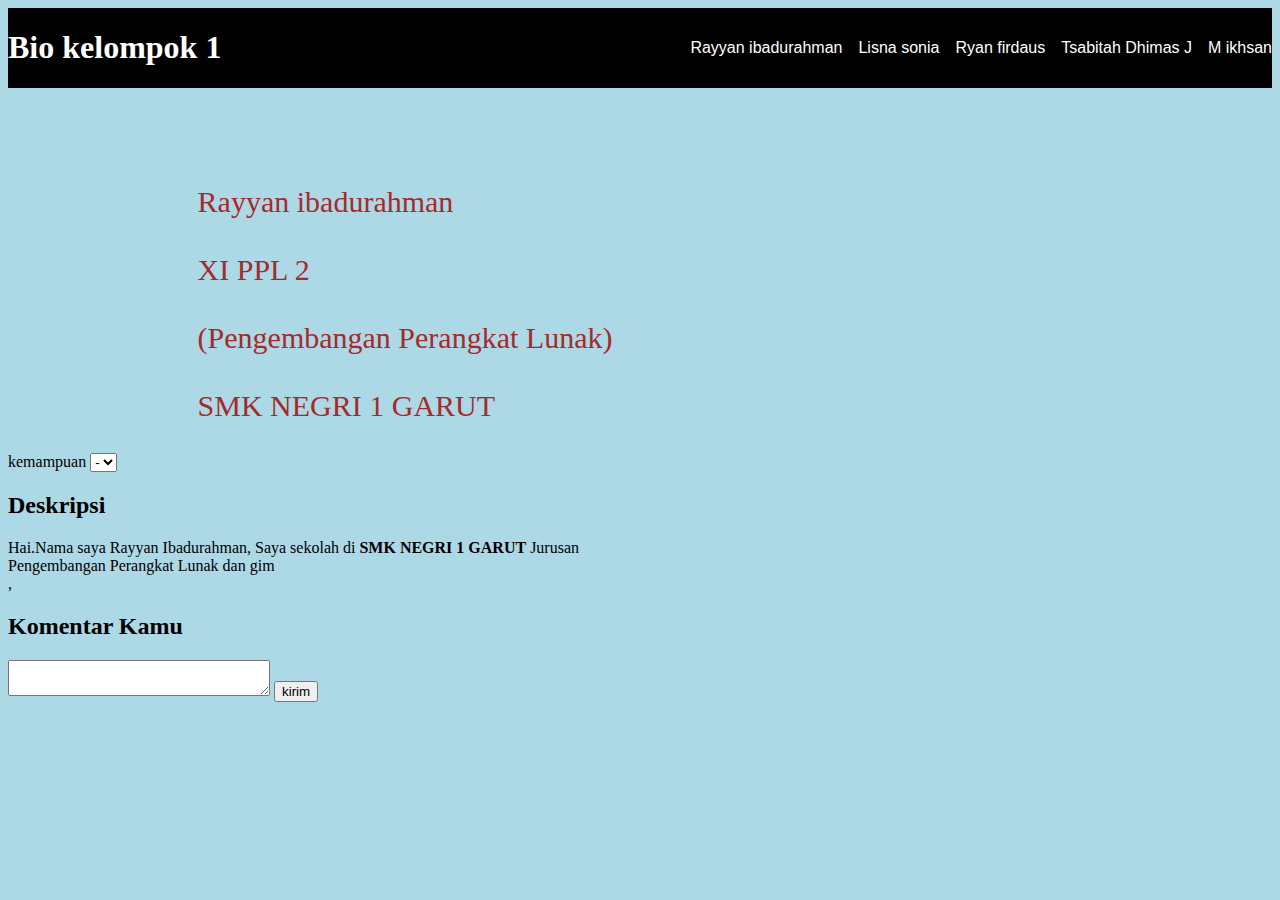
<file: index.html>
<!DOCTYPE html>
<html lang="en">
<head>
    <meta charset="UTF-8">
    <meta name="viewport" content="width=device-width, initial-scale=1.0">
    <title>Biodata kelompok 1</title>
    <link rel="stylesheet" href="wkwk.css">
</head>
<body>
   <div class="container">
   <nav class="wrapper">
    <h1>Bio kelompok 1</h1>
<ul>
    <li><a href="index.html">Rayyan ibadurahman</a></li>
    <li><a href="lisna.html">Lisna sonia</a></li>
    <li><a href="ryan.html">Ryan firdaus</a></li>
    <li><a href="tsabit.html">Tsabitah Dhimas J</a></li>
    <li><a href="ihsan.html">M ikhsan</a></li>
</ul>
   </nav>
   </div>
 <p>
    <br>Rayyan ibadurahman <br>
        <br> XI PPL 2 <br>
<br>(Pengembangan Perangkat Lunak) <br>
    
   <br> SMK NEGRI 1 GARUT <br>
 </p>

 <p2>kemampuan</p2>
 <select name="kemampuan" >
     <option value="-">-</option>
     <option value="-">-</option>
     <option value="-">-</option>
     <option value="-">-</option>
 </select>


 <h2>Deskripsi</h2>
 <ph>Hai.Nama saya Rayyan Ibadurahman, Saya sekolah di <b>SMK NEGRI 1 GARUT</b> Jurusan <br>Pengembangan Perangkat Lunak dan gim <br>,</ph>

<h2>Komentar Kamu</h2>
 <textarea name="coment" id="komentar" cols="30">
    
 </textarea>
 
 <button type="submit" id="komentar">kirim</button>
</body>
</html>
</file>
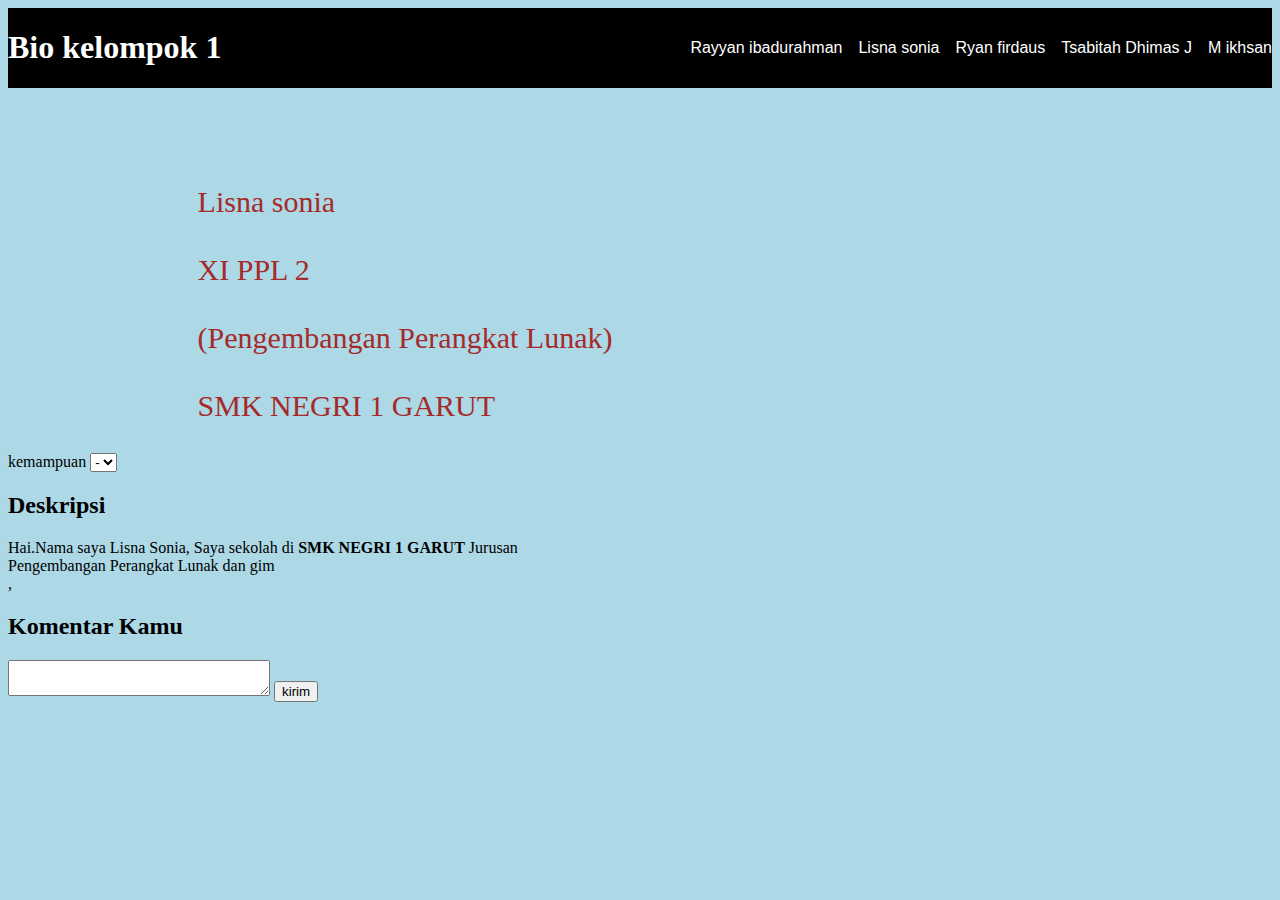
<file: lisna.html>
<!DOCTYPE html>
<html lang="en">
<head>
    <meta charset="UTF-8">
    <meta name="viewport" content="width=device-width, initial-scale=1.0">
    <title>Biodata kelompok 1</title>
    <link rel="stylesheet" href="wkwk.css">
</head>
<body>
   <div class="container">
   <nav class="wrapper">
    <h1>Bio kelompok 1</h1>
<ul>
    <li><a href="index.html">Rayyan ibadurahman</a></li>
    <li><a href="lisna.html">Lisna sonia</a></li>
    <li><a href="ryan.html">Ryan firdaus</a></li>
    <li><a href="tsabit.html">Tsabitah Dhimas J</a></li>
    <li><a href="ihsan.html">M ikhsan</a></li>
</ul>
   </nav>
   </div>
 <p>
       <br>Lisna sonia <br>
        <br> XI PPL 2 <br>
<br>(Pengembangan Perangkat Lunak) <br>
    
   <br> SMK NEGRI 1 GARUT <br>
 </p>

 <p2>kemampuan</p2>
 <select name="kemampuan" >
     <option value="-">-</option>
     <option value="-">-</option>
     <option value="-">-</option>
     <option value="-">-</option>
 </select>

 <h2>Deskripsi</h2>
 <ph>Hai.Nama saya Lisna Sonia, Saya sekolah di <b>SMK NEGRI 1 GARUT</b> Jurusan <br>Pengembangan Perangkat Lunak dan gim <br>,</ph>

<h2>Komentar Kamu</h2>
 <textarea name="coment" id="komentar" cols="30">
    
 </textarea>
 
 <button type="submit" id="komentar">kirim</button>
 
</body>
</html>
</file>
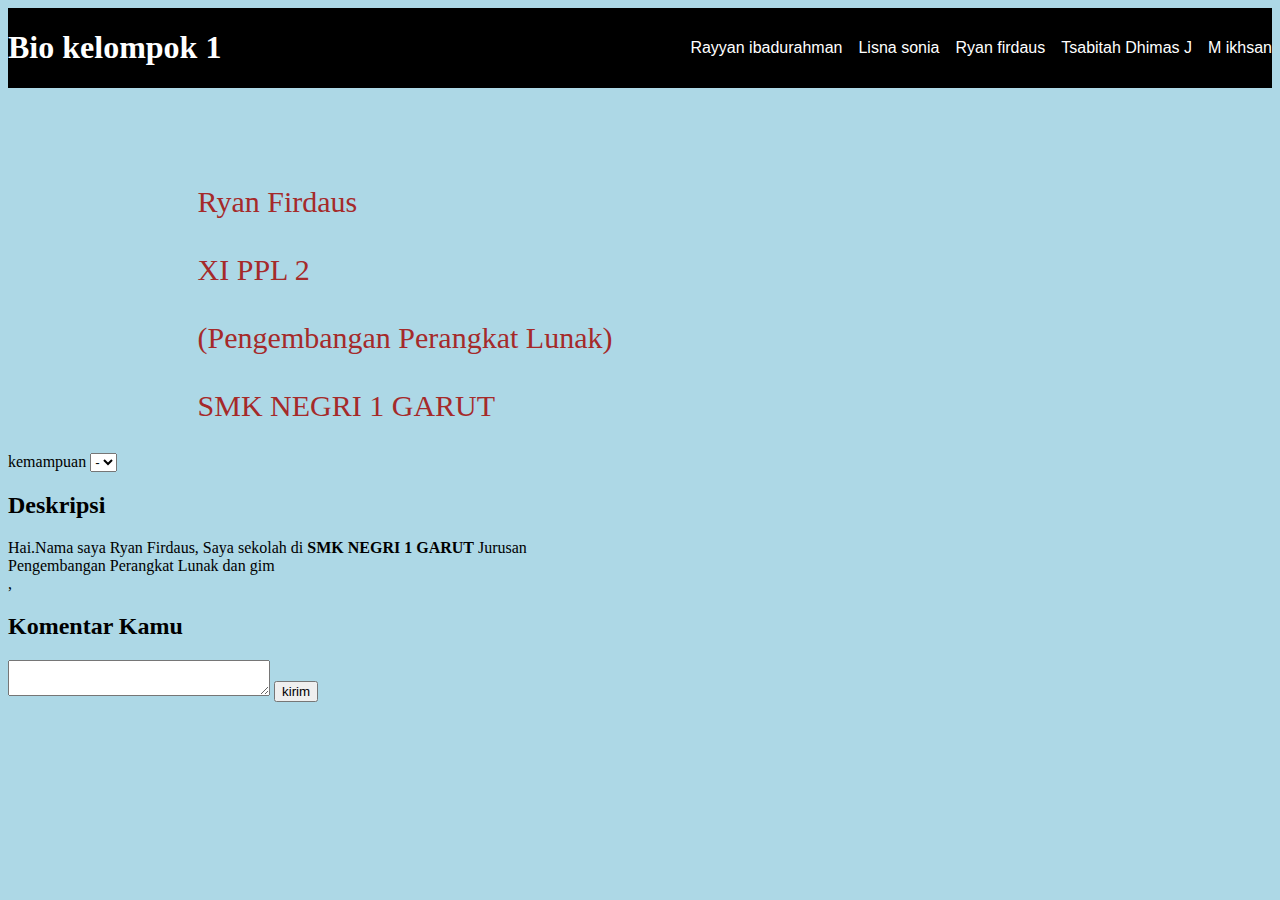
<file: ryan.html>
<!DOCTYPE html>
<html lang="en">
<head>
    <meta charset="UTF-8">
    <meta name="viewport" content="width=device-width, initial-scale=1.0">
    <title>Biodata kelompok 1</title>
    <link rel="stylesheet" href="wkwk.css">
</head>
<body>
   <div class="container">
   <nav class="wrapper">
    <h1>Bio kelompok 1</h1>
<ul>
    <li><a href="index.html">Rayyan ibadurahman</a></li>
    <li><a href="lisna.html">Lisna sonia</a></li>
    <li><a href="ryan.html">Ryan firdaus</a></li>
    <li><a href="tsabit.html">Tsabitah Dhimas J</a></li>
    <li><a href="ihsan.html">M ikhsan</a></li>
</ul>
   </nav>
   </div>
 <p>
    <br>Ryan Firdaus <br>
        <br> XI PPL 2 <br>
<br>(Pengembangan Perangkat Lunak) <br>
    
   <br> SMK NEGRI 1 GARUT <br>
 </p>

 <p2>kemampuan</p2>
 <select name="kemampuan" >
     <option value="-">-</option>
     <option value="-">-</option>
     <option value="-">-</option>
     <option value="-">-</option>
 </select>

 <h2>Deskripsi</h2>
 <ph>Hai.Nama saya Ryan Firdaus, Saya sekolah di <b>SMK NEGRI 1 GARUT</b> Jurusan <br>Pengembangan Perangkat Lunak dan gim <br>,</ph>

<h2>Komentar Kamu</h2>
 <textarea name="coment" id="komentar" cols="30">
    
 </textarea>
 
 <button type="submit" id="komentar">kirim</button>
</body>
</html>
</file>
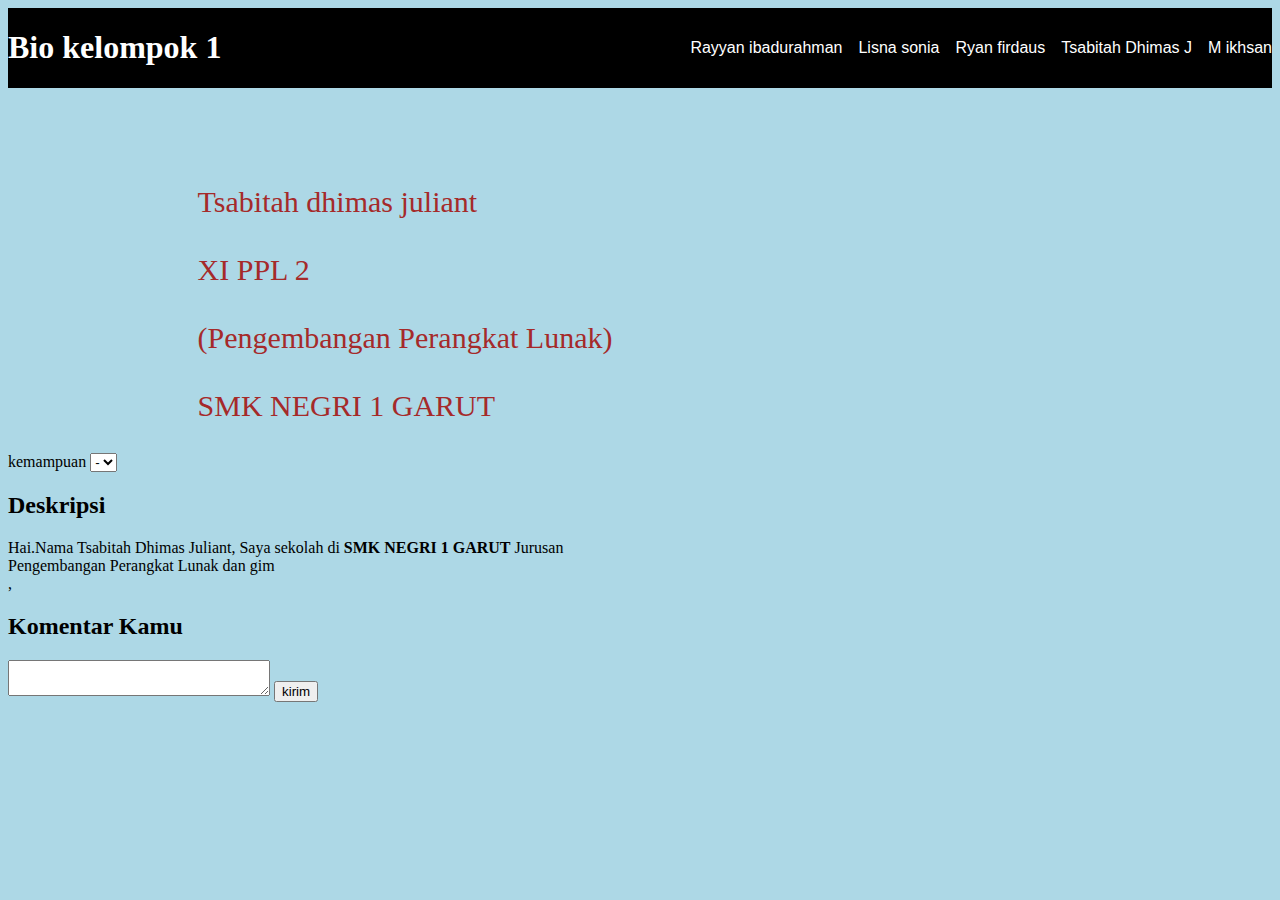
<file: tsabit.html>
<!DOCTYPE html>
<html lang="en">
<head>
    <meta charset="UTF-8">
    <meta name="viewport" content="width=device-width, initial-scale=1.0">
    <title>Biodata kelompok 1</title>
    <link rel="stylesheet" href="wkwk.css">
</head>
<body>
   <div class="container">
   <nav class="wrapper">
    <h1>Bio kelompok 1</h1>
<ul>
    <li><a href="index.html">Rayyan ibadurahman</a></li>
    <li><a href="lisna.html">Lisna sonia</a></li>
    <li><a href="ryan.html">Ryan firdaus</a></li>
    <li><a href="tsabit.html">Tsabitah Dhimas J</a></li>
    <li><a href="ihsan.html">M ikhsan</a></li>
</ul>
   </nav>
   </div>
 <p>
    <br>Tsabitah dhimas juliant<br>
        <br> XI PPL 2 <br>
<br>(Pengembangan Perangkat Lunak) <br>
    
   <br> SMK NEGRI 1 GARUT <br>
 </p>

 <p2>kemampuan</p2>
 <select name="kemampuan" >
     <option value="-">-</option>
     <option value="-">-</option>
     <option value="-">-</option>
     <option value="-">-</option>
 </select>

 <h2>Deskripsi</h2>
 <ph>Hai.Nama Tsabitah Dhimas Juliant, Saya sekolah di <b>SMK NEGRI 1 GARUT</b> Jurusan <br>Pengembangan Perangkat Lunak dan gim <br>,</ph>

<h2>Komentar Kamu</h2>
 <textarea name="coment" id="komentar" cols="30">
    
 </textarea>
 
 <button type="submit" id="komentar">kirim</button>
</body>
</html>
</file>
<file: wkwk.css>
html {
    padding: 0;
    margin: 0;
    box-sizing: border-box;
}

body {
    background-color: lightblue;
}

nav {
    background-color: black;
    display: flex;
    justify-content: space-between;
}

nav ul {
    display: flex;
    align-items: center;
    list-style: none;
    gap: 1rem;
}

nav ul li a {
    text-decoration: none;
    font-family: 'Segoe UI', Tahoma, Geneva, Verdana, sans-serif;
    color: white;
}

h1 {
    color: white;
}

p {
    color: brown;
    padding-left: 15%;
    margin-top: 5%;
    font-size: 30px;
    
}
</file>
